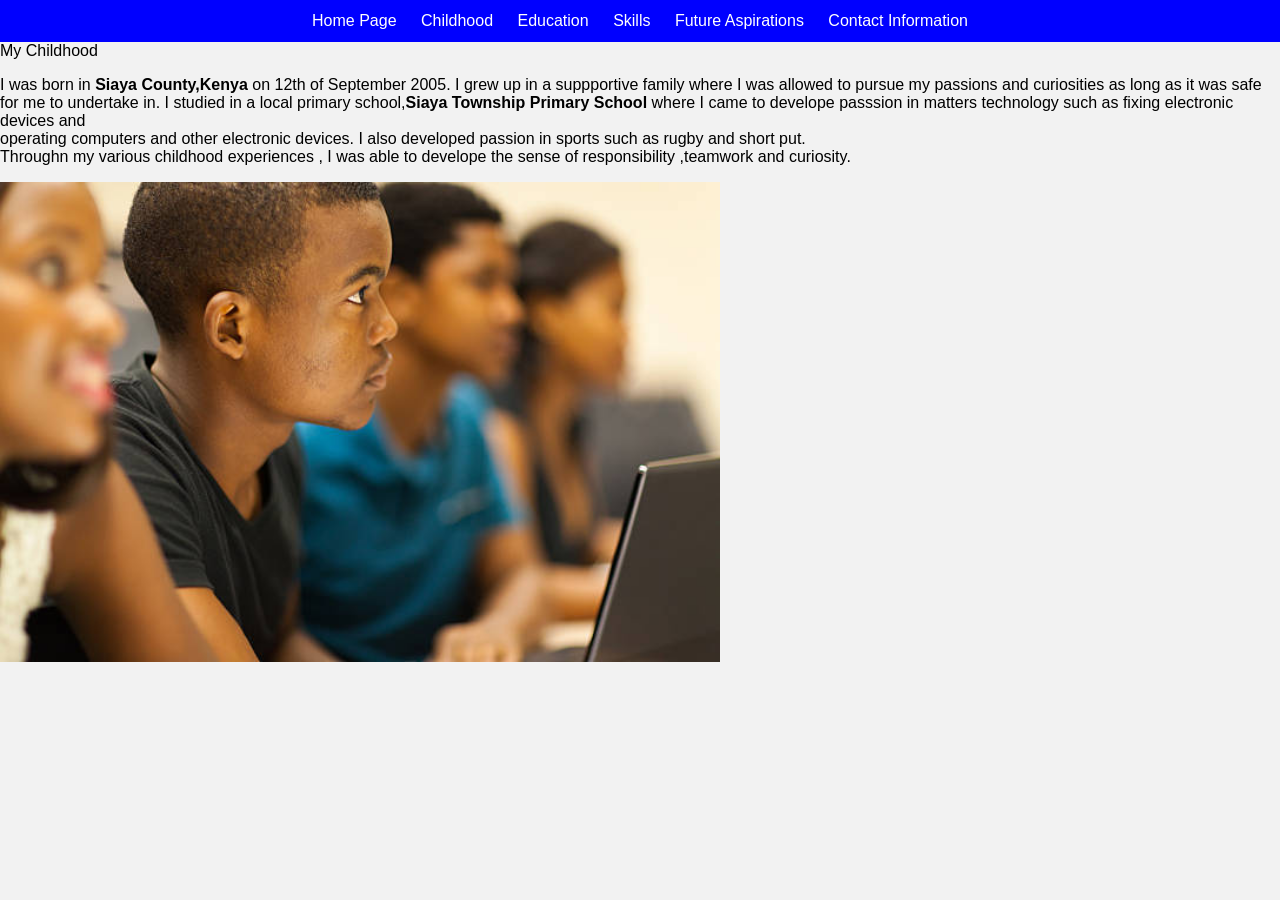
<file: MY PERSONAL WEBSITE/childhood.html>
<!Doctype html>
<html>
    <head>
        <title>My Childhood</title>
        <link rel="stylesheet" href="css/style.css">

    </head>
    <body>

         <nav>
            <a href="Homepage.html">Home Page</a>
            <a href="childhood.html">Childhood</a>
            <a href=" education.html">Education</a>
            <a href="skills.html">Skills</a>
            <a href="future.html">Future Aspirations</a>
            <a href="contact.html">Contact Information</a>

        </nav>

        <h> My Childhood </h>

        <p>

        I was born in <strong>Siaya County,Kenya</strong> on 12th of September 2005. I grew up in a suppportive family where I was allowed to pursue my passions and curiosities as long as it was safe for me to undertake in.
            I studied in a local primary school,<strong>Siaya Township Primary School</strong> where I came to develope passsion in matters technology such as fixing electronic devices and <br>
            operating computers and other electronic devices. I also developed passion in sports such as rugby and short put.<br>
            Throughn my various childhood experiences , I was able to develope the sense of responsibility ,teamwork and curiosity.
        </p>

        <P><img src="istockphoto-164556946-612x612.jpg" style="width:720px;height:480px;"></P>
    </body>
</html>
</file>
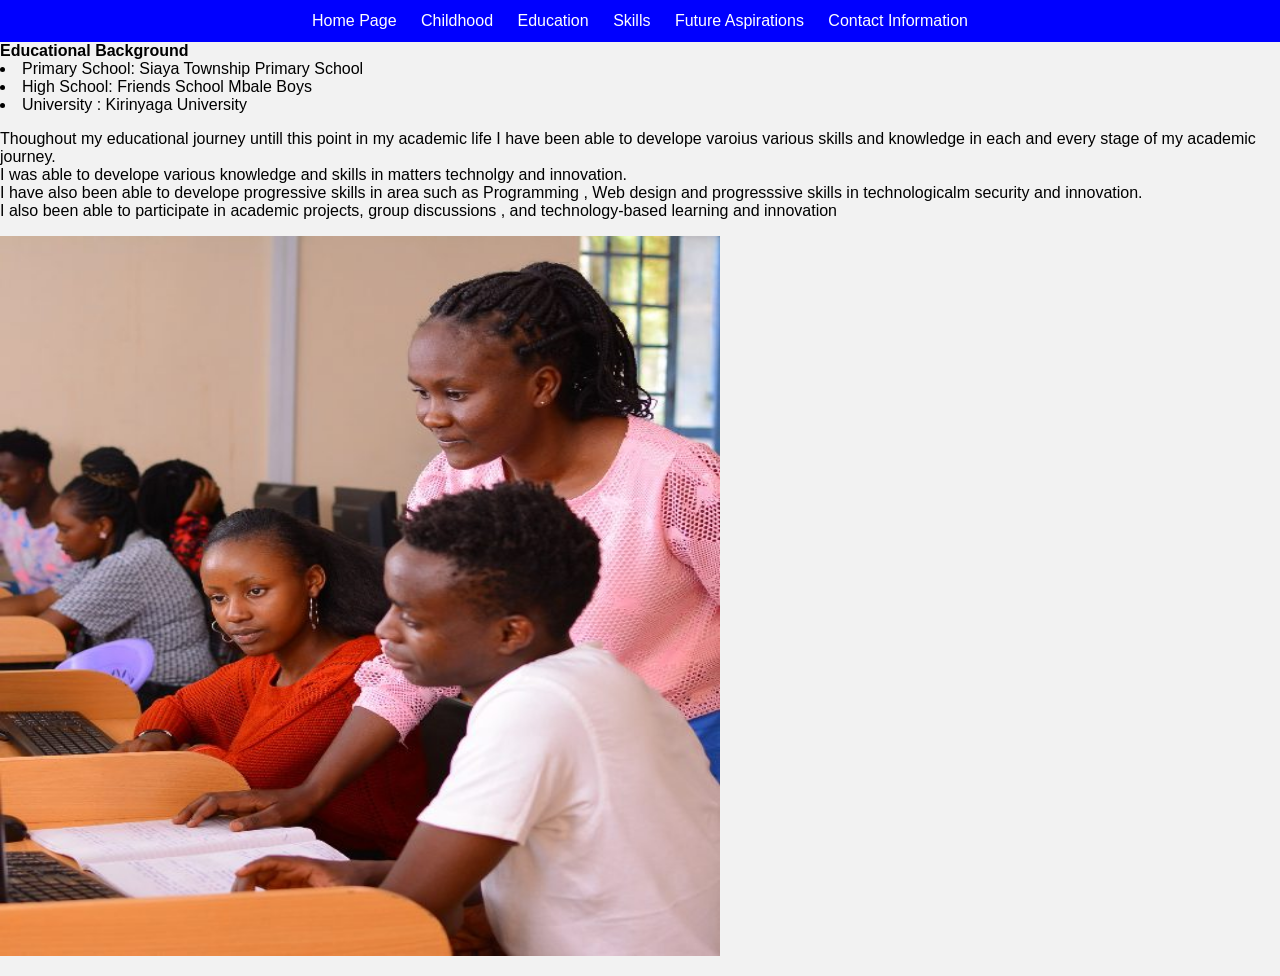
<file: MY PERSONAL WEBSITE/education.html>
<!Doctype html>
<html>
    <head>
        <title>My Education Journey</title>
        <link rel="stylesheet" href="css/style.css">

    </head>
    
    <body>

         <nav>
            <a href="Homepage.html">Home Page</a>
            <a href="childhood.html">Childhood</a>
            <a href=" education.html">Education</a>
            <a href="skills.html">Skills</a>
            <a href="future.html">Future Aspirations</a>
            <a href="contact.html">Contact Information</a>

        </nav>


        <h ><strong> Educational Background</strong></h>

        <u1>
            <li> Primary School: Siaya Township Primary School</li>
            <li> High School: Friends School Mbale Boys </li>
            <li> University : Kirinyaga University</li>
        </u1>

        <p> 
            Thoughout my educational journey untill this point in my academic life I have been able to develope varoius various skills and knowledge in each and every stage of my academic journey.<br>
            I was able to develope various knowledge and skills in matters technolgy and innovation.<br> I have also been able to develope progressive skills in area such as Programming , Web design and progresssive skills in technologicalm security and innovation.<br>
            I also been able to participate in academic projects, group discussions , and technology-based learning and innovation
        </p>

        <P><img src="Computing-and-Informatic-students-during-a-lecture-at-Mount-Kenya-University-554x668.jpg"style="width:720px;height:720px;"></P>
    </body>
</html>
</file>
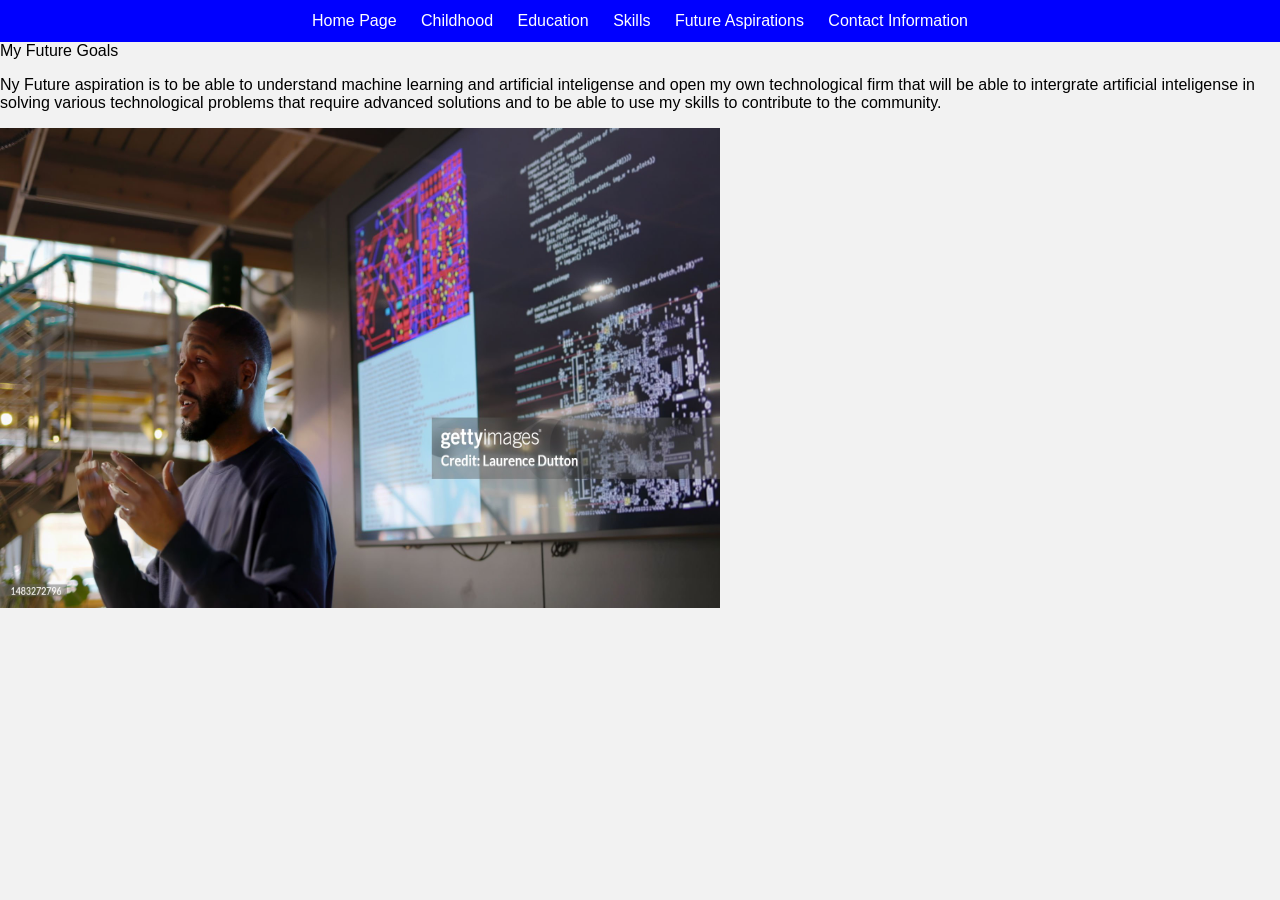
<file: MY PERSONAL WEBSITE/future.html>
<!DOCTYPE html>
<html>
<head>
  <title>Future Aspirations</title>
  <link rel="stylesheet" href="css/style.css">
</head>
<body>
 <nav>
            <a href="Homepage.html">Home Page</a>
            <a href="childhood.html">Childhood</a>
            <a href=" education.html">Education</a>
            <a href="skills.html">Skills</a>
            <a href="future.html">Future Aspirations</a>
            <a href="contact.html">Contact Information</a>

        </nav>


<h>My Future Goals</h>
<p>
  Ny Future aspiration is to be able to understand machine learning and artificial inteligense and open my own 
  technological firm that will be able to intergrate artificial inteligense in solving various technological problems 
  that require advanced solutions and to be able to use my skills to contribute to  the community.
</p>

<p><img src="gettyimages-1483272796-2048x2048.jpg" style="width:720px;height:480px;"></p>
</body>
</html>
</file>
<file: MY PERSONAL WEBSITE/css/style.css>
body {
  font-family: Arial, sans-serif;
  background-color: #f2f2f2;
  margin: 0;
}

nav {
  background:blue;
  padding: 12px;
  text-align: center;
}

nav a {
  color: white;
  margin: 10px;
  text-decoration: none;
}

.container {
  width: 50%;
  margin: 40px auto;
  background: white;
  padding: 20px;
  border-radius: 5px;
}

input, textarea {
  width: 100%;
  padding: 10px;
  margin: 10px 0;
}

button {
  background: #333;
  color: white;
  padding: 10px;
  border: none;
  cursor: pointer;
}

button:hover {
  background: #555;
}
</file>
